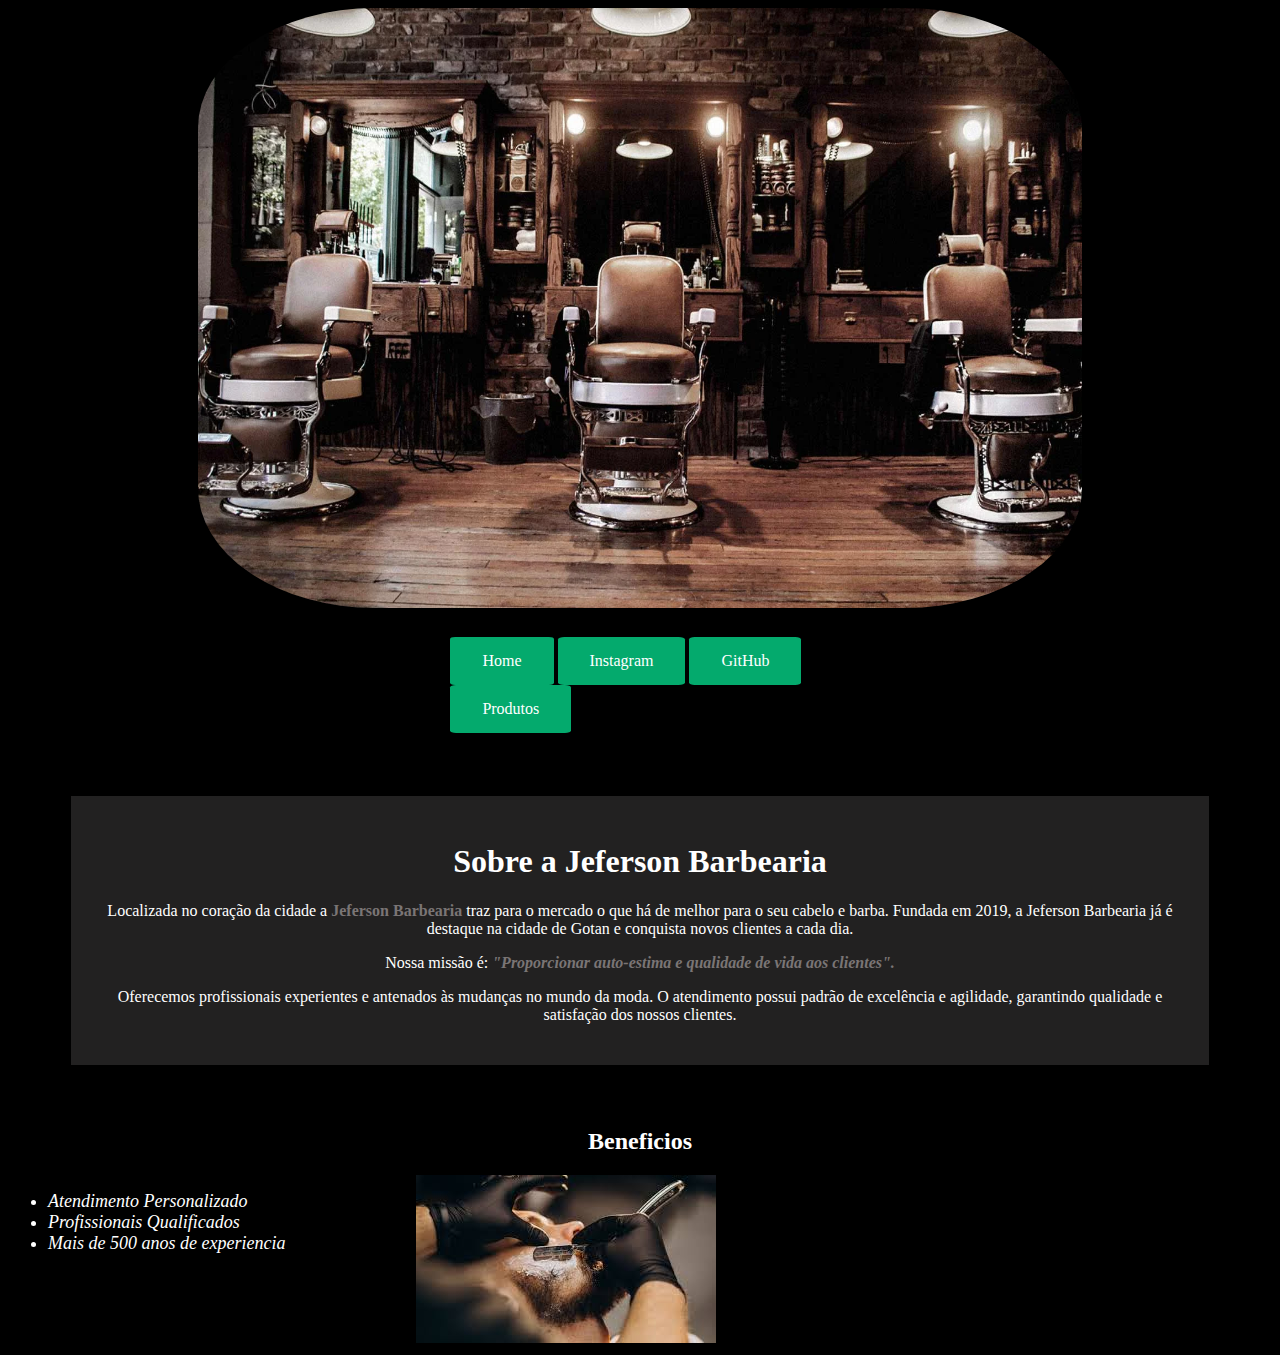
<file: index.html>
<!DOCTYPE html>
<html>
<head>
    <title>Jeferson Barbearia</title>
    <link rel="stylesheet" href="index.css">
</head>
<body>
    <main>
        <img id="imagem_principal" src="barbearia.webp">
        <div id="botoes">
            <a href="/index.html">Home</a>
            <a href="https://instagram.com">Instagram</a>
            <a href="">GitHub</a>
            <a href="/produtos.html">Produtos</a>
        </div>
        <div id="conteudo_principal">
            <h1>Sobre a Jeferson Barbearia</h1>
            <p>Localizada no coração da cidade a <strong>Jeferson Barbearia</strong> traz para o mercado o que há de
                melhor
                para o
                seu cabelo e barba. Fundada em 2019, a Jeferson Barbearia já é destaque na cidade de Gotan e conquista
                novos
                clientes a
                cada dia.
            </p>
            <p>Nossa missão é: <strong><em>"Proporcionar auto-estima e qualidade de vida aos clientes".</em></strong>
            </p>
            <p>Oferecemos profissionais experientes e antenados às mudanças no mundo da moda. O atendimento possui
                padrão de
                excelência e agilidade, garantindo qualidade e satisfação dos nossos clientes.
            </p>
        </div>
        <div>
            <h2>Beneficios</h2>
            <ul>
                <li class="itens">Atendimento Personalizado</li>
                <li class="itens">Profissionais Qualificados</li>
                <li class="itens">Mais de 500 anos de experiencia</li>
            </ul>
            <img src="images2.jpeg">
        </div>
    </main>
    <footer></footer>
</body>
</html>
</file>
<file: index.css>
body {
  background-color: black;
  color: white;
}

h1 {
  color: F6F6F6;
  text-align: center;
}

p {
  text-align: center;
}

#imagem_principal {
  width: 70%;
  height: 600px;
  margin-left: 15%;
  margin-right: 15%;
  border-radius: 20%;
}

a {
  background-color: #04AA6D;
  /* Green */
  border: none;
  color: white;
  padding: 15px 32px;
  text-align: center;
  text-decoration: none;
  display: inline-block;
  font-size: 16px;
  border-radius: 5%;
}

strong {
  color: rgb(122, 117, 117);
}

#botoes {
  margin-top: 2%;
  margin-left: 35%;
  margin-right: 35%;
}

/*aqui*/
.itens {
  font-style: italic;
  font-size: large;
}

#conteudo_principal {
  margin: 5%;
  background-color: rgb(34, 33, 33);
  padding: 2%;
}

ul {
  display: inline-block;
  vertical-align: top;
  margin-right: 10%;
}

h2 {
  text-align: center;
}
</file>
